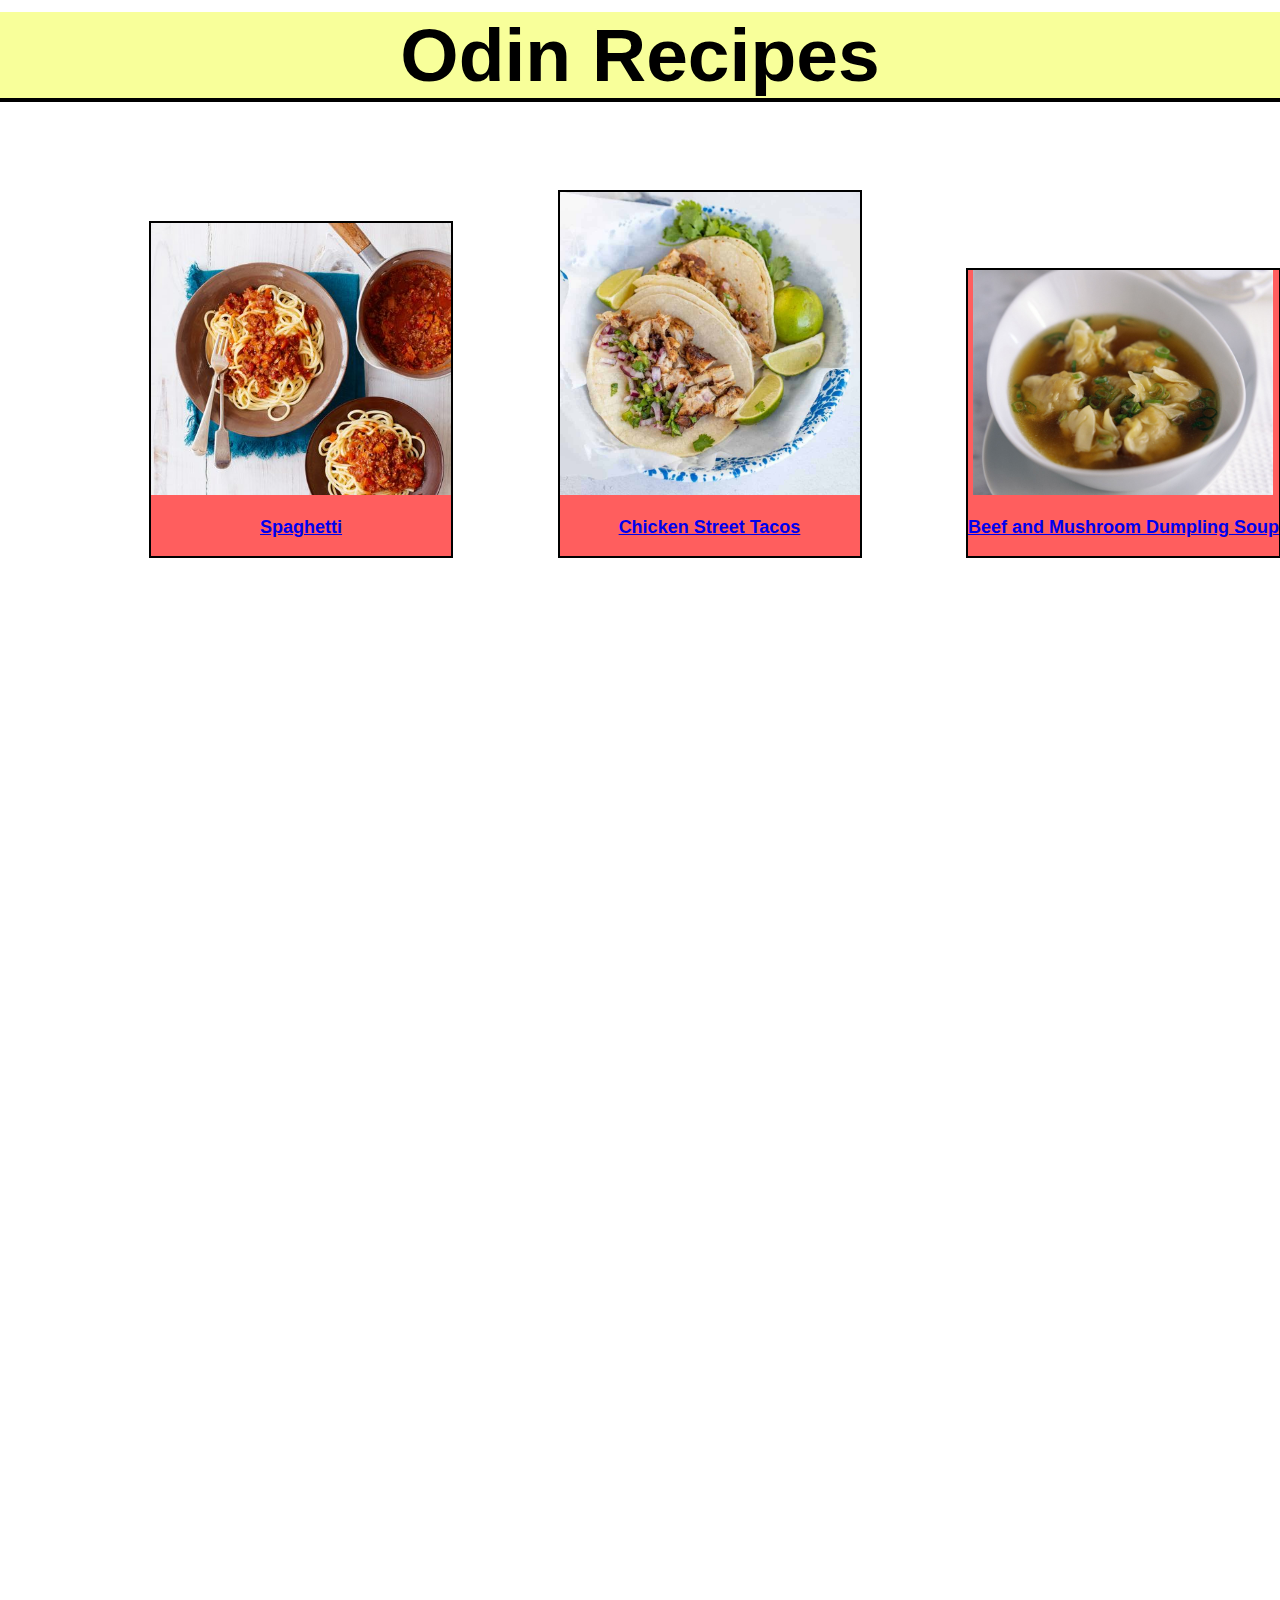
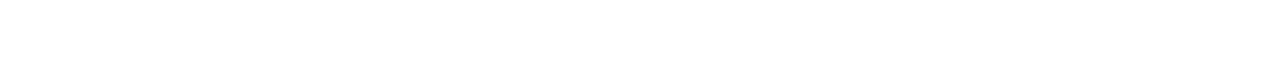
<file: index.html>
<!DOCTYPE html>
<html lang="en">
    <head>
        <link rel="stylesheet" href="style.css">
        <meta charset="UTF-8">
        <title>Easy Recipes</title>
    </head>

    <body>
        <h1 class="title">Odin Recipes</h1>
        <div class="recipes">
            <div class="spaghetti">
                <img src="./img/Spaghetti.jpg" width="300x300" alt="Delicious Spaghetti">
                <p><a href="./recipes/spaghetti.html">Spaghetti</a></p></div>
            <div class="chicken-tacos">
                <img src="./img/chicken-tacos.jpg" width="300x300" alt="Chicken Tacos">
                <p><a href="./recipes/street-tacos.html">Chicken Street Tacos</a></p></div>
            <div class="dumplingsoup">
                <img src="./img/dumplingsoup.jpg" width="300x300" alt="Dumpling Soup">
                <p><a href="./recipes/beefmushroomdumplingsoup.html">Beef and Mushroom Dumpling Soup</a></p></div>
        </div>
    </body>
</html>
</file>
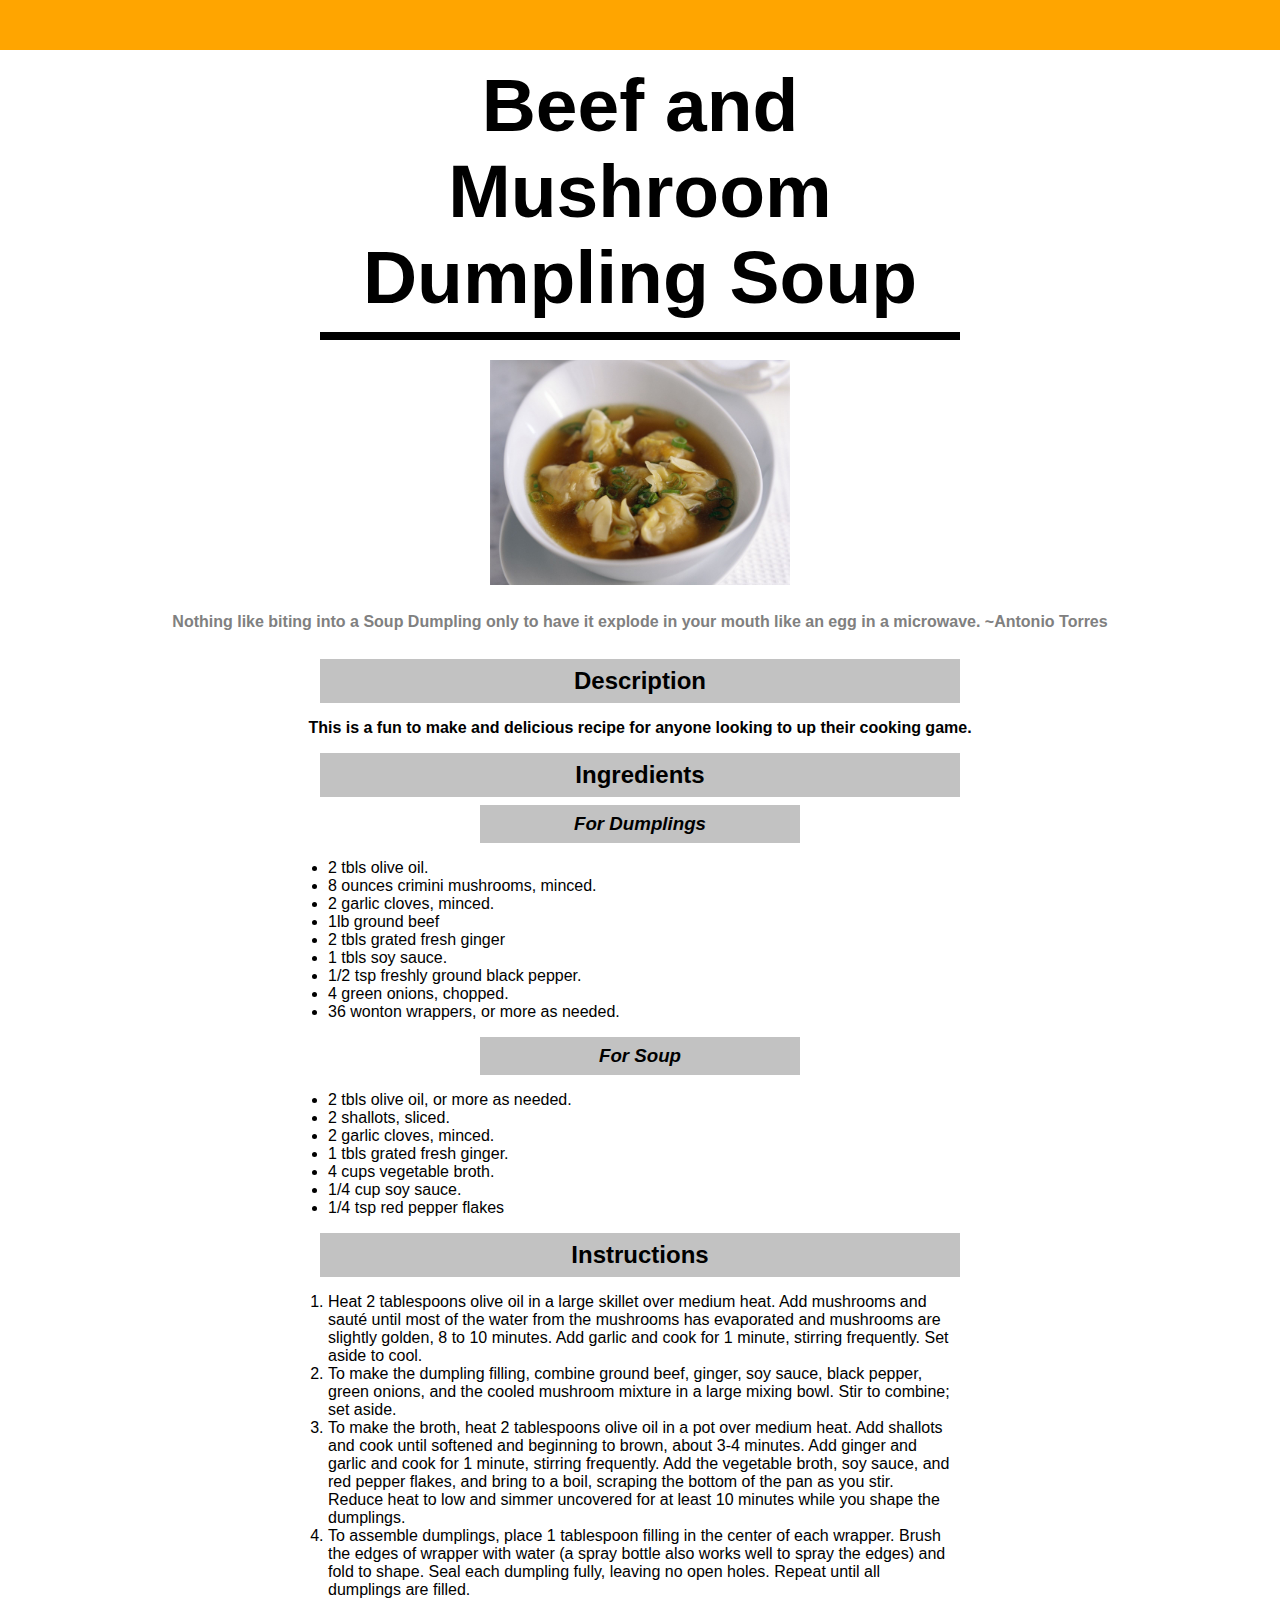
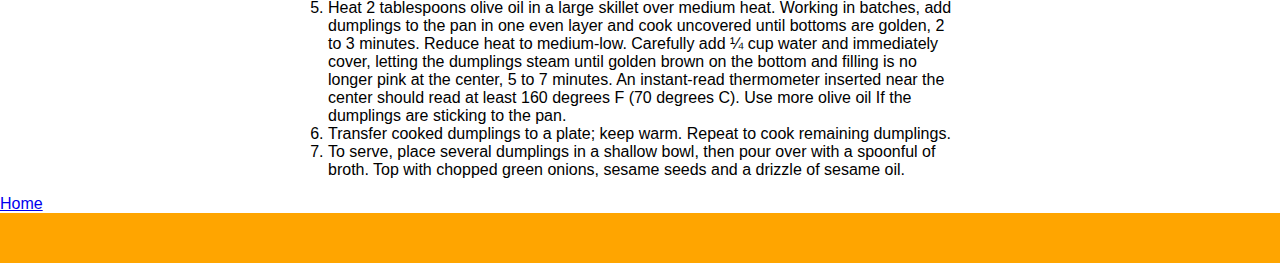
<file: recipes/beefmushroomdumplingsoup.html>
<!DOCTYPE html>
<html lang="en">
    <head>
        <link rel="stylesheet" href="style.css">
        <meta charset="UTF-8">
        <title>Beef and Mushroom Dumpling Soup</title>
    </head>

    <body>
        <h1 class="title">Beef and Mushroom Dumpling Soup</h1>
        <img class="dumplingsoupimg" src="../img/dumplingsoup.jpg" width="300x300" alt="Dumpling soup">
        <p class="opening">Nothing like biting into a Soup Dumpling only to have it explode in your mouth like an egg in a microwave. ~Antonio Torres</p>
        <h2 class="para-title">Description</h2>
        <p>This is a fun to make and delicious recipe for anyone looking to up their cooking game.</p>
        <h2 class="para-title">Ingredients</h2>
        <h3 class="para-title sub">For Dumplings</h3>
        <ul class="list">
            <li>2 tbls olive oil.</li>
            <li>8 ounces crimini mushrooms, minced.</li>
            <li>2 garlic cloves, minced.</li>
            <li>1lb ground beef</li>
            <li>2 tbls grated fresh ginger</li>
            <li>1 tbls soy sauce.</li>
            <li>1/2 tsp freshly ground black pepper.</li>
            <li>4 green onions, chopped.</li>
            <li>36 wonton wrappers, or more as needed.</li>
        </ul>
        <h3 class="para-title sub">For Soup</h3>
        <ul class="list">
            <li>2 tbls olive oil, or more as needed.</li>
            <li>2 shallots, sliced.</li>
            <li>2 garlic cloves, minced.</li>
            <li>1 tbls grated fresh ginger.</li>
            <li>4 cups vegetable broth.</li>
            <li>1/4 cup soy sauce.</li>
            <li>1/4 tsp red pepper flakes</li>
        </ul>
        <h2 class="para-title">Instructions</h2>
        <ol class="list">
            <li>Heat 2 tablespoons olive oil in a large skillet over medium heat. Add mushrooms and sauté until most of the water from the mushrooms has evaporated and mushrooms are slightly golden, 8 to 10 minutes. Add garlic and cook for 1 minute, stirring frequently. Set aside to cool.</li>
            <li>To make the dumpling filling, combine ground beef, ginger, soy sauce, black pepper, green onions, and the cooled mushroom mixture in a large mixing bowl. Stir to combine; set aside.</li>
            <li>To make the broth, heat 2 tablespoons olive oil in a pot over medium heat. Add shallots and cook until softened and beginning to brown, about 3-4 minutes. Add ginger and garlic and cook for 1 minute, stirring frequently. Add the vegetable broth, soy sauce, and red pepper flakes, and bring to a boil, scraping the bottom of the pan as you stir. Reduce heat to low and simmer uncovered for at least 10 minutes while you shape the dumplings.</li>
            <li>To assemble dumplings, place 1 tablespoon filling in the center of each wrapper. Brush the edges of wrapper with water (a spray bottle also works well to spray the edges) and fold to shape. Seal each dumpling fully, leaving no open holes. Repeat until all dumplings are filled.</li>
            <li>Heat 2 tablespoons olive oil in a large skillet over medium heat. Working in batches, add dumplings to the pan in one even layer and cook uncovered until bottoms are golden, 2 to 3 minutes. Reduce heat to medium-low. Carefully add ¼ cup water and immediately cover, letting the dumplings steam until golden brown on the bottom and filling is no longer pink at the center, 5 to 7 minutes. An instant-read thermometer inserted near the center should read at least 160 degrees F (70 degrees C). Use more olive oil If the dumplings are sticking to the pan.</li>
            <li>Transfer cooked dumplings to a plate; keep warm. Repeat to cook remaining dumplings.</li>
            <li>To serve, place several dumplings in a shallow bowl, then pour over with a spoonful of broth. Top with chopped green onions, sesame seeds and a drizzle of sesame oil.</li>
        </ol>
        <span><a href="../index.html">Home</a></span>
    </body>
</html>
</file>
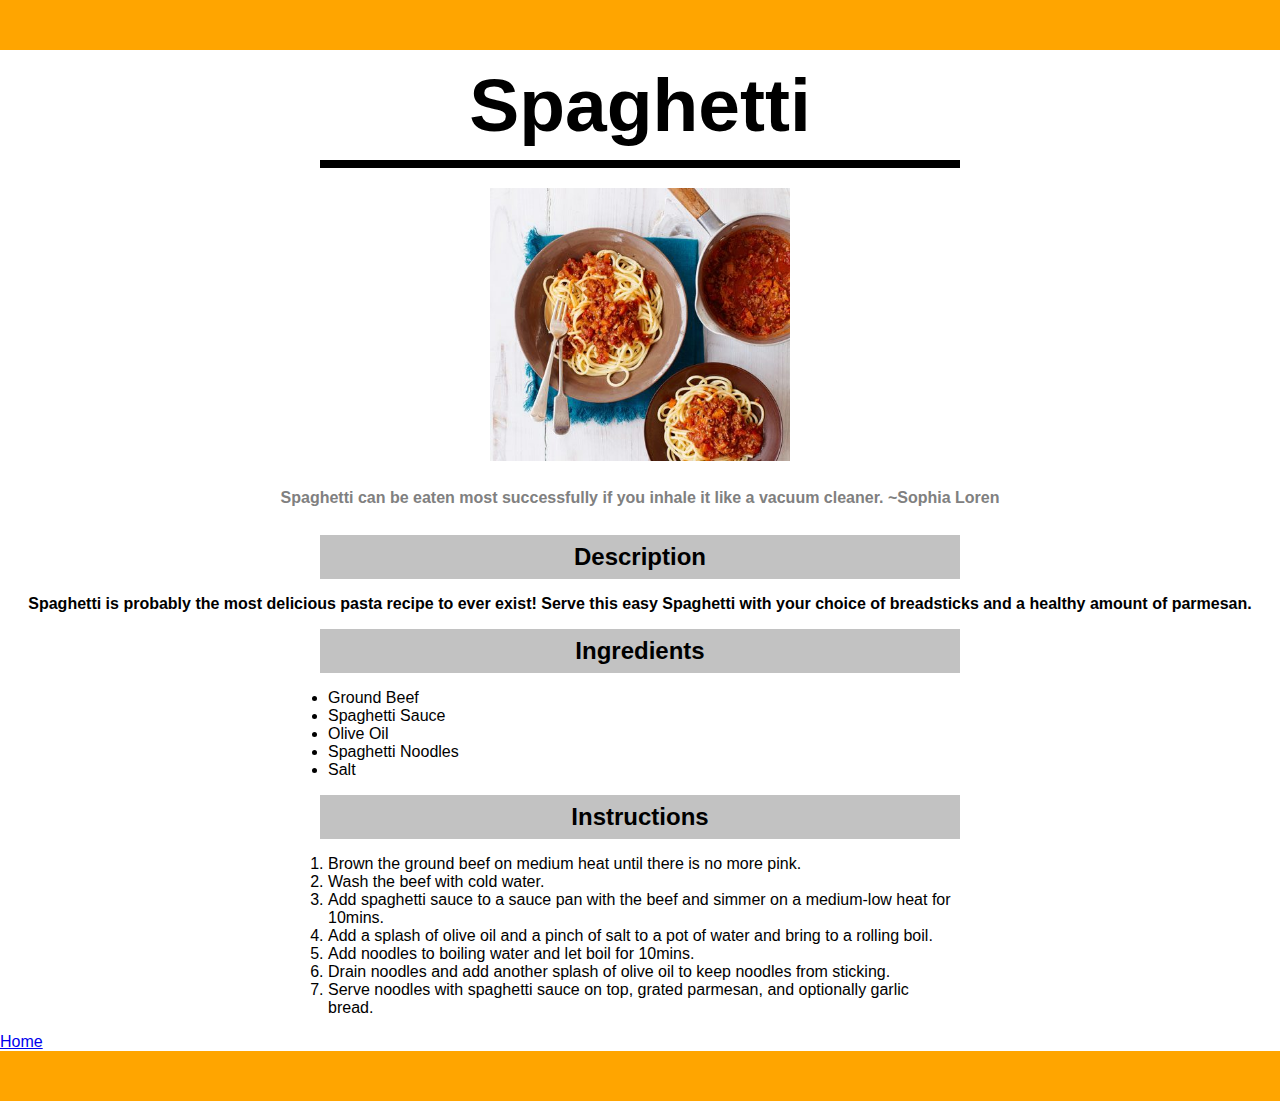
<file: recipes/spaghetti.html>
<!DOCTYPE html>
<html lang="en">
    <head>
        <link rel="stylesheet" href="style.css">
        <meta charset="UTF-8">
        <title>Spaghetti Recipe</title>
    </head>

    <body>
        <h1 class="title">Spaghetti</h1>
        <img class="spaghettiimg" src="../img/Spaghetti.jpg" width="300x300" alt="Delicious Spaghetti">
        <p class="opening">Spaghetti can be eaten most successfully if you inhale it like a vacuum cleaner. ~Sophia Loren</p>
        <h2 class="para-title">Description</h2>
        <p>Spaghetti is probably the most delicious pasta recipe to ever exist! Serve this easy Spaghetti with your choice of breadsticks and a healthy amount of parmesan.</p>
        <h2 class="para-title">Ingredients</h2>
        <ul class="list">
            <li>Ground Beef</li>
            <li>Spaghetti Sauce</li>
            <li>Olive Oil</li>
            <li>Spaghetti Noodles</li>
            <li>Salt</li>
        </ul>

        <h2 class="para-title">Instructions</h2>
        <ol class="list">
            <li>Brown the ground beef on medium heat until there is no more pink.</li>
            <li>Wash the beef with cold water.</li>
            <li>Add spaghetti sauce to a sauce pan with the beef and simmer on a medium-low heat for 10mins.</li>
            <li>Add a splash of olive oil and a pinch of salt to a pot of water and bring to a rolling boil.</li>
            <li>Add noodles to boiling water and let boil for 10mins.</li>
            <li>Drain noodles and add another splash of olive oil to keep noodles from sticking.</li>
            <li>Serve noodles with spaghetti sauce on top, grated parmesan, and optionally garlic bread.</li>
        </ol>
        <span><a href="../index.html">Home</a></span>
    </body>
</html>
</file>
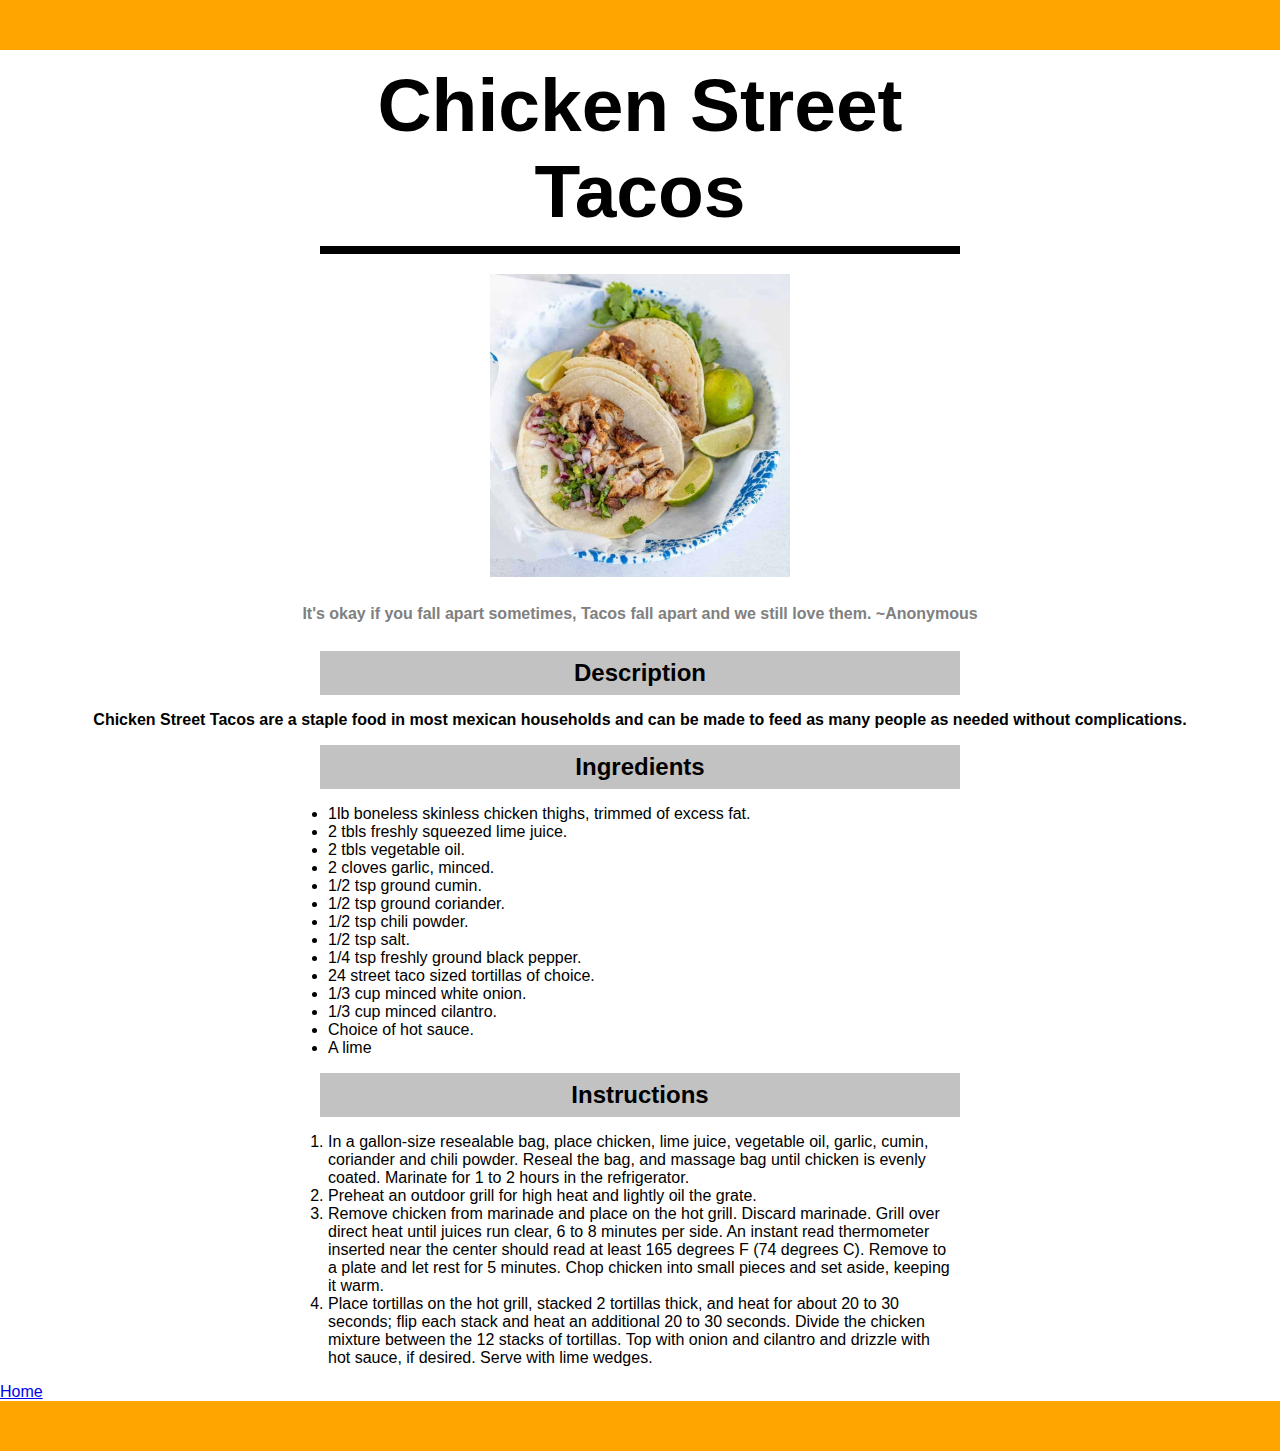
<file: recipes/street-tacos.html>
<!DOCTYPE html>
<html lang="en">
    <head>
        <link rel="stylesheet" href="style.css">
        <meta charset="UTF-8">
        <title>Chicken Street Tacos</title>
    </head>

    <body>
        <h1 class="title">Chicken Street Tacos</h1>
        <img class="street-tacos" src="../img/chicken-tacos.jpg" width="300x300" alt="Chicken Tacos">
        <p class="opening">It's okay if you fall apart sometimes, Tacos fall apart and we still love them. ~Anonymous</p>
        <h2 class="para-title">Description</h2>
        <p>Chicken Street Tacos are a staple food in most mexican households and can be made to feed as many people as needed without complications.</p>
        <h2 class="para-title">Ingredients</h2>
        <ul class="list">
            <li>1lb boneless skinless chicken thighs, trimmed of excess fat.</li>
            <li>2 tbls freshly squeezed lime juice.</li>
            <li>2 tbls vegetable oil.</li>
            <li>2 cloves garlic, minced.</li>
            <li>1/2 tsp ground cumin.</li>
            <li>1/2 tsp ground coriander.</li>
            <li>1/2 tsp chili powder.</li>
            <li>1/2 tsp salt.</li>
            <li>1/4 tsp freshly ground black pepper.</li>
            <li>24 street taco sized tortillas of choice.</li>
            <li>1/3 cup minced white onion.</li>
            <li>1/3 cup minced cilantro.</li>
            <li>Choice of hot sauce.</li>
            <li>A lime</li>
        </ul>
        <h2 class="para-title">Instructions</h2>
        <ol class="list">
            <li>In a gallon-size resealable bag, place chicken, lime juice, vegetable oil, garlic, cumin, coriander and chili powder. Reseal the bag, and massage bag until chicken is evenly coated. Marinate for 1 to 2 hours in the refrigerator.</li>
            <li>Preheat an outdoor grill for high heat and lightly oil the grate.</li>
            <li>Remove chicken from marinade and place on the hot grill. Discard marinade. Grill over direct heat until juices run clear, 6 to 8 minutes per side. An instant read thermometer inserted near the center should read at least 165 degrees F (74 degrees C). Remove to a plate and let rest for 5 minutes. Chop chicken into small pieces and set aside, keeping it warm.</li>
            <li>Place tortillas on the hot grill, stacked 2 tortillas thick, and heat for about 20 to 30 seconds; flip each stack and heat an additional 20 to 30 seconds. Divide the chicken mixture between the 12 stacks of tortillas. Top with onion and cilantro and drizzle with hot sauce, if desired. Serve with lime wedges.</li>
        </ol>
        <span><a href="../index.html">Home</a></span>
    </body>
</html>
</file>
<file: style.css>
* {
    box-sizing: border-box;
}

body {
    font-family: Arial, Helvetica, sans-serif;
    margin: 0px;
    padding: 0px;
}

html {
    box-sizing: border-box;
}

.title {
    font-size: 75px;
    text-align: center;
    background-color: rgba(242, 255, 54, 0.5);
    margin: 12px 0;
    border-bottom: 4px solid black;
}

p {
    font-weight: bold;
    font-size: 18px;
}

div {
    display: inline-block;
}

.recipes {
    display: block;
    text-align: center;
    padding: 8px;
    margin: 30px auto;
    width: 1430px;
    height: 1500px;
}

.spaghetti,.chicken-tacos,.dumplingsoup {
    border: 2px solid black;
    background-color: rgba(255, 0, 0, 0.63);
    margin: 50px;
}
</file>
<file: recipes/style.css>
* {
    box-sizing: border-box;
    margin: 0px;
    padding: 0px;
}

body {
    font-family: Arial, Helvetica, sans-serif;
    border-top: 50px solid orange;
    border-bottom: 50px solid orange;
}

.title,.para-title {
    font-weight: bold;
}

.para-title {
    background-color: rgb(194, 194, 194);
}

.para-title.sub {
    font-style: italic;
    text-align: center;
    width: 25%;
    margin: 8px auto;
    padding: 8px;
}

.title,.opening {
    text-align: center;
}

.title {
    font-size: 75px;
    padding: 12px;
    border-bottom: 8px solid black;
    width: 50%;
    margin: 0 auto;
}

p.opening {
    color: rgb(128, 128, 128, 3);
    margin-bottom: 20px;
}

.spaghettiimg,.street-tacos,.dumplingsoupimg {
    display: block;
    margin: 20px auto;
}

.list {
    color: black;
    width: 50%;
    margin: 8px auto;
    padding: 8px;
}

p {
    font-weight: bold;
    padding: 8px;
    text-align: center;
    margin: 8px;
}

h2 {
    text-align: center;
    width: 50%;
    margin: 0 auto;
    padding: 8px;
}
</file>
